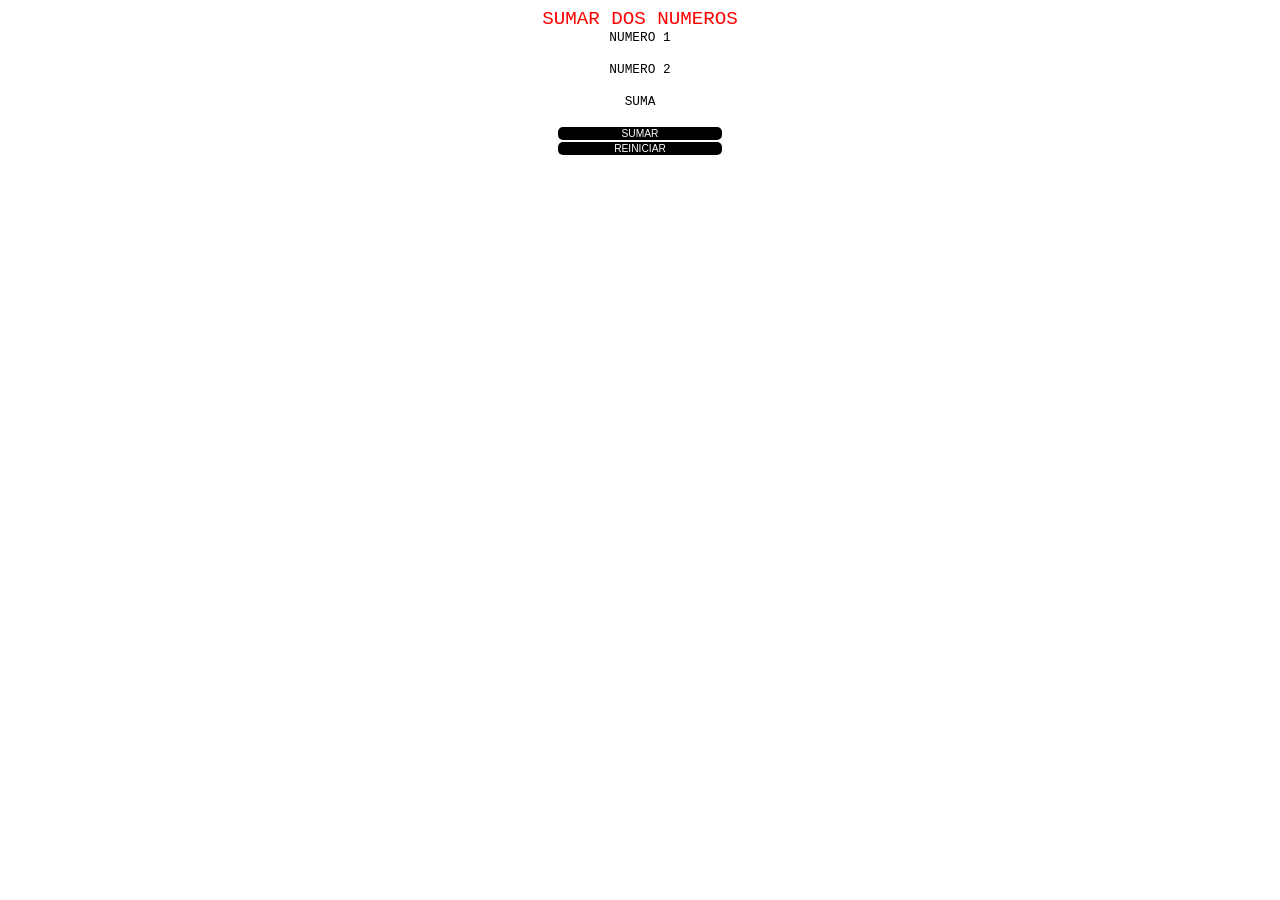
<file: TEMA_08/index.html>
<!DOCTYPE html>
<html lang="en">
<head>
    <meta charset="UTF-8">
    <meta name="viewport" content="width=device-width, initial-scale=1.0">
    <title>Document</title>
    <style>
        body {
            font-family: 'Courier New';
            font-size: 0.8em;
        }
        
        .div-titulo {
            color: red;
            font-weight: normal;
            font-size: 1.5em;
            text-transform: uppercase;
            text-align: center;
        }

        .text-entrada {
            text-align: center;
            border-radius: 5px;
            border: none;
            width: 10%;
            color: blue;
            outline: none;
        }

        button {
           background-color: black; 
           color: white;
           text-align: center;
           border-radius: 5px;
           border: none;
           width: 13%;
           cursor: pointer;
           font-size: 0.8em;
        }
    </style>
</head>
<body>
     <div class="div-titulo">SUMAR DOS NUMEROS</div>
     <div style="text-align: center;">
        <!--ENTRADA-->    
        <label for="txtN1">NUMERO 1</label><br>
        <input type="text" id="txtN1" class="text-entrada" /><br>
        <label for="txtN1">NUMERO 2</label><br>
        <input type="text" id="txtN2" class="text-entrada" /><br>
        <!--SALIDA-->
        <label for="txtS">SUMA</label><br>
        <input type="text" id="txtS" readonly class="text-entrada" style="color: red;"/><br>
        <!--ACCION-->
        <button onclick="sumar()">SUMAR</button><br>
        <button onclick="reiniciar()">REINICIAR</button>
    </div>

    <script>

        function sumar() {
            let n1 = document.getElementById('txtN1').value;
            let n2 = document.getElementById('txtN2').value;
            if(!isNaN(n1) && !isNaN(n2)) {
                n1 = parseFloat(n1);
                n2 = parseFloat(n2);
                let suma = n1 + n2;
                document.getElementById('txtS').value = suma;
            }else {
                alert("ENTRADA INCORRECTA");
            }
        }

        function reiniciar() {
            document.getElementById('txtN1').value = "";
            document.getElementById('txtN2').value = "";
            document.getElementById('txtS').value = "";
        }
    </script>    
</body>
</html>
</file>
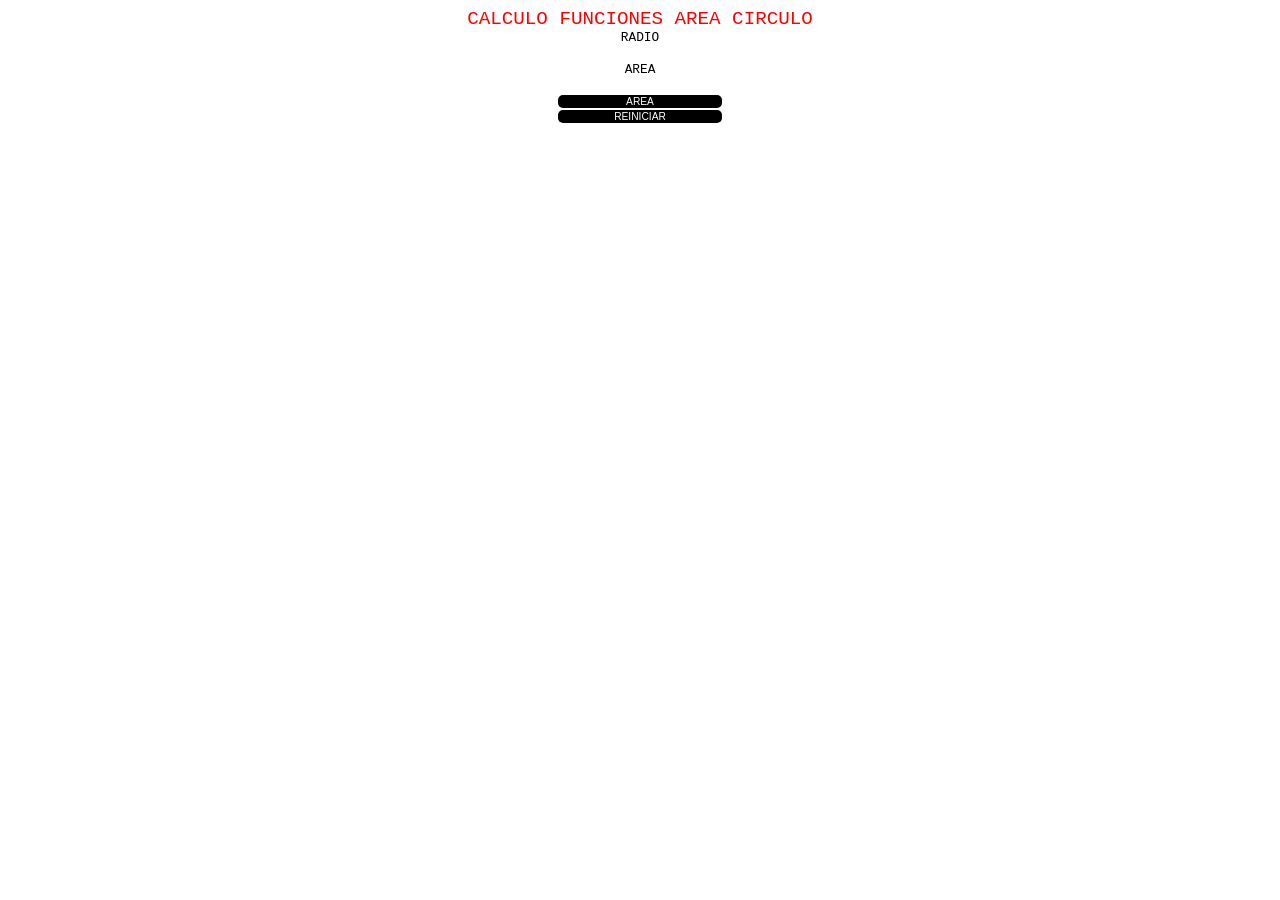
<file: TEMA_10/index.html>
<!DOCTYPE html>
<html lang="en">
<head>
    <meta charset="UTF-8">
    <meta name="viewport" content="width=device-width, initial-scale=1.0">
    <title>Document</title>
    <style>
        body {
            font-family: 'Courier New';
            font-size: 0.8em;
        }
        
        .div-titulo {
            color: red;
            font-weight: normal;
            font-size: 1.5em;
            text-transform: uppercase;
            text-align: center;
        }

        .text-entrada {
            text-align: center;
            border-radius: 5px;
            border: none;
            width: 10%;
            color: blue;
            outline: none;
        }

        button {
           background-color: black; 
           color: white;
           text-align: center;
           border-radius: 5px;
           border: none;
           width: 13%;
           cursor: pointer;
           font-size: 0.8em;
        }
    </style>
</head>
<body>
     <div class="div-titulo">CALCULO FUNCIONES AREA CIRCULO</div>
     <div style="text-align: center;">
        <!--ENTRADA-->    
        <label for="txtR">RADIO</label><br>
        <input type="text" id="txtR" class="text-entrada" /><br>
        <!--SALIDA-->
        <label for="txtArea">AREA</label><br>
        <input type="text" id="txtArea" readonly class="text-entrada" style="color: red;"/><br>
        <!--ACCION-->
        <button onclick="area()">AREA</button><br>
        <button onclick="reiniciar()">REINICIAR</button>
    </div>

    <script>

        function area() {
            let radio = document.getElementById('txtR').value;
            if(!isNaN(radio)) {
                let area = Math.PI * Math.pow(parseFloat(radio),2);
                document.getElementById('txtArea').value = area.toFixed(2);
            }else {
                alert("ENTRADA INCORRECTA");
            }
        }

        function reiniciar() {
            document.getElementById('txtR').value = "";
            document.getElementById('txtArea').value = "";
        }
    </script>    
</body>
</html>
</file>
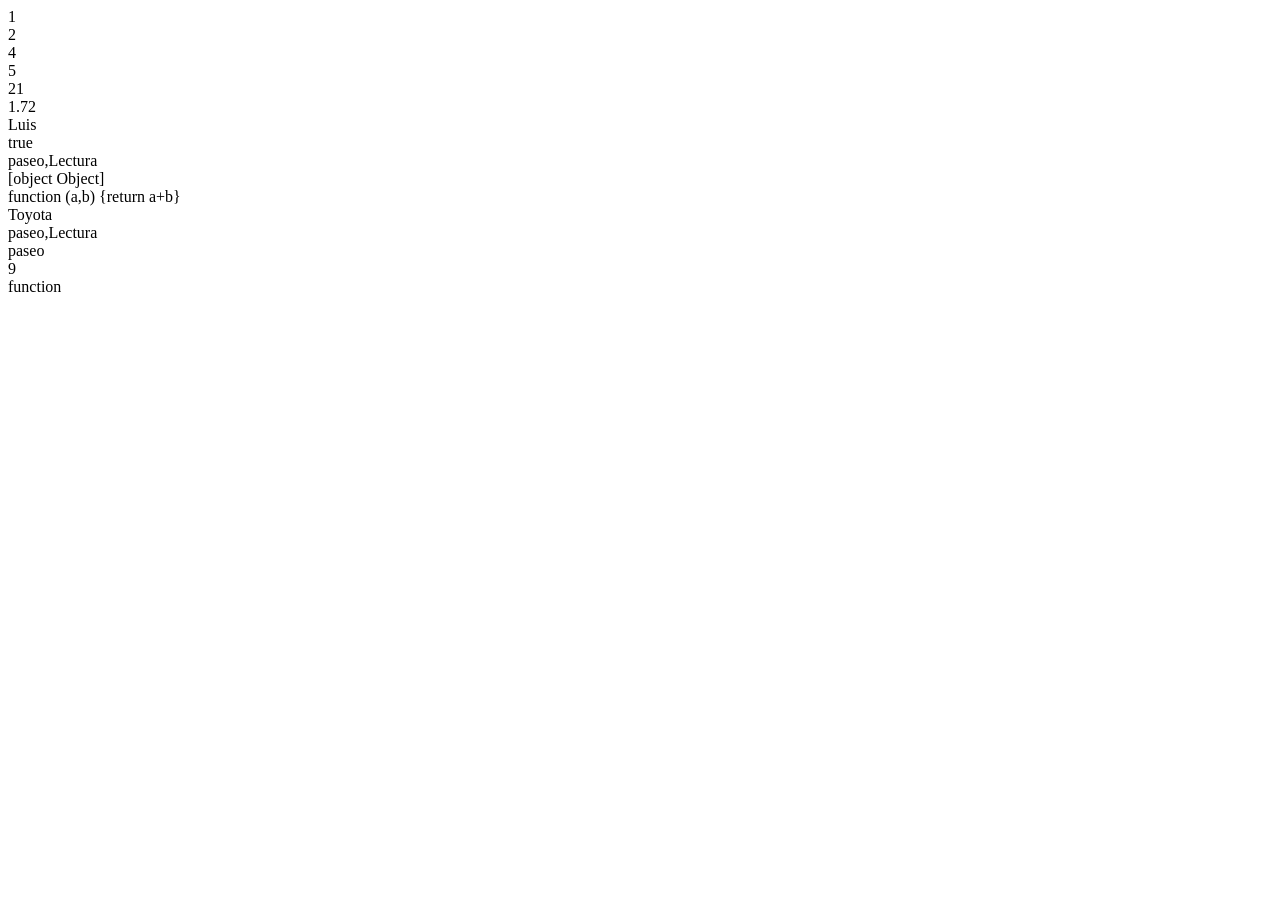
<file: TEMA_12/index.html>
<!DOCTYPE html>
<html lang="en">
<head>
    <meta charset="UTF-8">
    <meta name="viewport" content="width=device-width, initial-scale=1.0">
    <title>Document</title>
</head>
<body>
    

     <script>
         let lista_numeros = [1,2,4,5];

         let lista_valoresdistintos = [21,
                                       1.72,
                                       "Luis",
                                       true,
                                       ["paseo","Lectura"],
                                       {marca: "Toyota", color: "Rojo"},
                                       function (a,b) {return a+b}
                                      ];

         for(let i=0; i<lista_numeros.length; i++) {
             console.log(lista_numeros[i]);
             document.write(lista_numeros[i] + "<br>");
         }

         for(let i=0; i<lista_valoresdistintos.length; i++) {
             console.log(lista_valoresdistintos[i]);
             document.write(lista_valoresdistintos[i] + "<br>");
         }

         //ACCEDER A LA MARCA DE UN DICCIONARIO ANIDADA EN UNA LISTA
         document.write(lista_valoresdistintos[5].marca + "<br>");
         //ACCEDER A UN ELEMENTO DE UNA LISTA ANIDADA EN OTRA LISTA
         document.write(lista_valoresdistintos[4] + "<br>");
         document.write(lista_valoresdistintos[4][0] + "<br>");
         //ACCEDER A UNA FUNCION GUARDADA EN UNA LISTA
         let suma = lista_valoresdistintos[6]
         document.write(suma(4,5) + "<br>");
         document.write(typeof(suma)); //function

     </script>

</body>
</html>
</file>
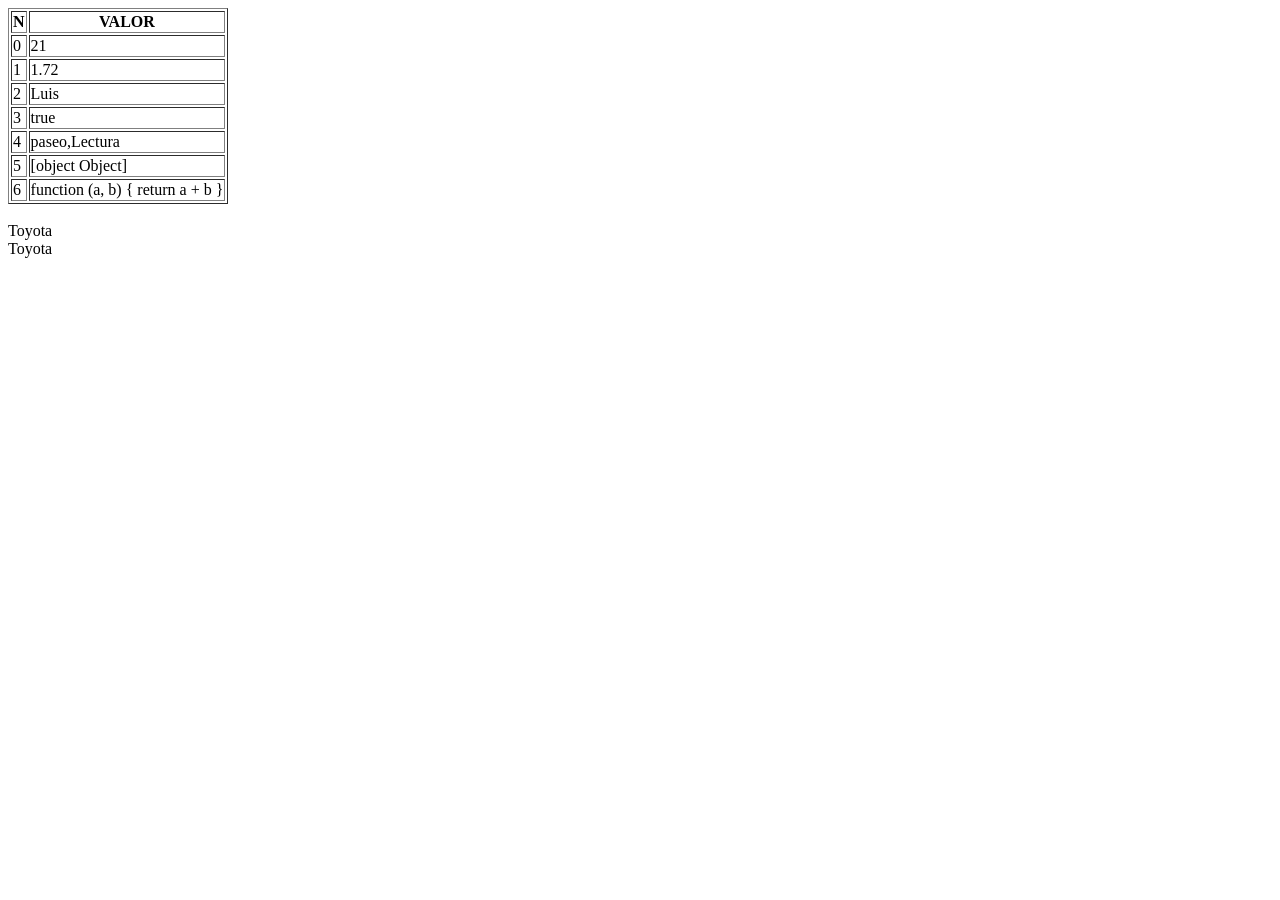
<file: TEMA_13/index.html>
<!DOCTYPE html>
<html lang="en">

<head>
    <meta charset="UTF-8">
    <meta name="viewport" content="width=device-width, initial-scale=1.0">
    <title>Document</title>
</head>

<body>


    <script>
        let lista_valoresdistintos = [21,
            1.72,
            "Luis",
            true,
            ["paseo", "Lectura"],
            { marca: "Toyota", color: "Rojo" },
            function (a, b) { return a + b }
        ];

        document.write("<table border='1'>");
        document.write("<th>N</th><th>VALOR</th>");

        for (let i = 0; i < lista_valoresdistintos.length; i++) {
            document.write("<tr>")
            document.write("<td>" + i + "</td>");
            document.write("<td>" + lista_valoresdistintos[i] + "</td>");
            document.write("</tr>")
        }
        document.write("</table><br>");

        document.write(lista_valoresdistintos[5].marca + "<br>");
        document.write(lista_valoresdistintos[5]['marca']);


    </script>

</body>

</html>
</file>
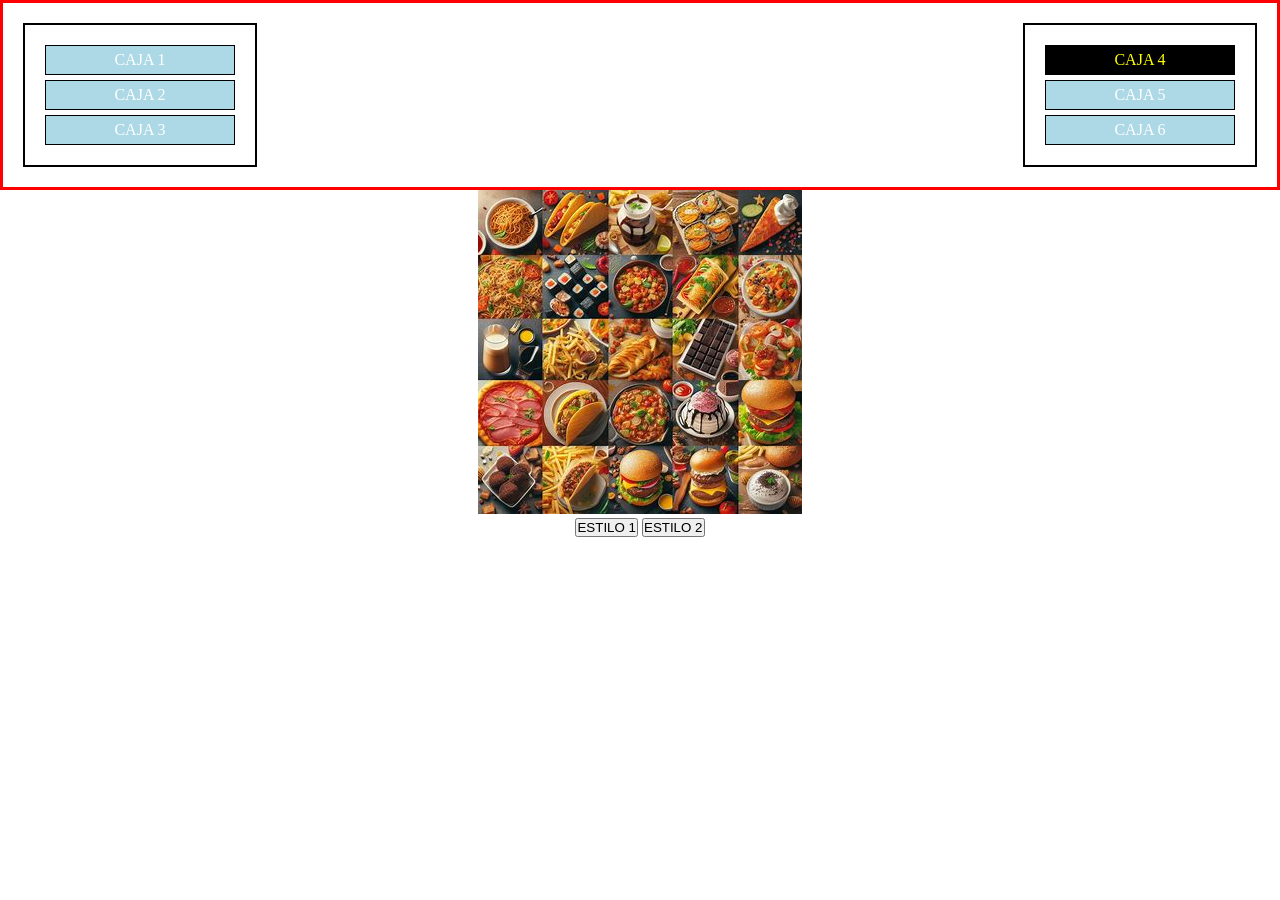
<file: TEMA_14/index.html>
<!DOCTYPE html>
<html lang="en">

<head>
    <meta charset="UTF-8">
    <meta name="viewport" content="width=device-width, initial-scale=1.0">
    <title>DOM</title>
    <style>
        * {
            margin: 0;
            padding: 0
        }

        .contenedor-principal {
            display: flex;
            justify-content: space-between;
            border: 3px solid red;
        }

        .contenedor {
            border: 2px solid black;
            width: 200px;
            margin: 20px;
            padding: 15px;
        }

        .caja {
            background-color: lightblue;
            border: 1px solid black;
            color: white;
            padding: 5px;
            margin: 5px;
            text-align: center;
        }

        .boton {
            background-color: black;
            color: white;
            margin: 15px;
        }

        .imagen1 {
            filter: grayscale(100%);
            border: 10px dotted red;
            opacity: 1;
            border-radius: 50%;
        }

        .imagen2 {
            border: 10px solid red;
            opacity: 1;
        }        
    </style>
</head>

<body>
    <div class="contenedor-principal" id="contenedor-principal">
        <div class="contenedor" id="contenedor1">
            <div class="caja">CAJA 1</div>
            <div class="caja">CAJA 2</div>
            <div class="caja">CAJA 3</div>
        </div>
        <div class="contenedor" id="contenedor2">
            <div class="caja">CAJA 4</div>
            <div class="caja">CAJA 5</div>
            <div class="caja">CAJA 6</div>
        </div>
    </div>

    <!--
    <div style="text-align: center;">
        <button class="boton" onclick="ejercicio05_1('BOX')">CANBIAR NOMBRE DE LAS CAJAS 1 2 3 4 5 6 7 8 9</button>
        <button class="boton" onclick="ejercicio05_1('CAJA')">RESTAURAR TEXTO ORIGINAL DE LAS CAJAS 1 2 3 4 5 6 7 8 9</button>
    </div>
    -->

    <!--
    <div style="text-align: center;">
        <input type="text" id="txtEntrada" />
        <button class="boton" onclick="accion()">ACCION</button>
    </div>    
    -->

    <!--
    <div style="text-align: center;" id="midiv">
        <img src="comida.jpeg" id="miimagen"/><br>
    </div>

    <div style="text-align: center;">
        <button onclick="cambiarImagen('helado.jpeg')">CAMBIAR IMAGEN</button>
        <button onclick="cambiarImagen('comida.jpeg')">RESTAURAR IMAGEN</button>
    </div>
    -->
   
    <div style="text-align: center;" id="midiv">
        <img class="" src="comida.jpeg" id="miimagen"/><br>
        <button onclick="ejercicio13('imagen1')">ESTILO 1</button>
        <button onclick="ejercicio13('imagen2')">ESTILO 2</button>
    </div>


    <script>
        function ejercicio01() {
            console.log("(01) OBTENER UN ELEMENTO(ETIQUETA HTML) EN BASE A SU ATRIBUTO ID");
            let contendor1 = document.getElementById("contenedor1");
            console.log(contenedor1);
        }

        function ejercicio02() {
            console.log("(02) OBTENER UNA COLECCION DE ELEMENTOS EN BASE A LA ETIQUETA");
            let divs = document.getElementsByTagName("div");
            console.log(`TENEMOS ${divs.length} DIVS EN LA PAGINA`);
            console.log('TENEMOS ' + divs.length + ' DIVS EN LA PAGINA');
        }

        function ejercicio03() {
            console.log("(03) OBTENER LOS ELEMENTOS HIJOS");
            let contendor1 = document.getElementById("contenedor1");
            console.log(contenedor1.children);
        }

        function ejercicio04() {
            console.log("(04) OBTENER EL ELEMENTO PADRE DE UN ELEMENTO");
            let contenedor1 = document.getElementById("contenedor1");
            console.log(contenedor1.parentElement);
        }

        function ejercicio05() {
            console.log("(05) OBTENER UNA COLECCION DE ELEMENTOS EN BASE A SU CLASE CSS");
            let contenedores = document.getElementsByClassName("caja");
            console.log(contenedores);
            for (let i = 0; i < contenedores.length; i++) {
                contenedores[i].innerHTML = "BOX " + (i + 1);
            }
        }

        function ejercicio05_1(texto) {
            console.log("(05) OBTENER UNA COLECCION DE ELEMENTOS EN BASE A SU CLASE CSS");
            let contenedores = document.getElementsByClassName("caja");
            console.log(contenedores);
            for (let i = 0; i < contenedores.length; i++) {
                contenedores[i].innerHTML = texto + " " + (i + 1);
            }
        }

        function ejercicio06() {
            console.log("(06) OBTENER EL PRIMER ELEMENTO QUE COINCIDA CON UN SELECTOR DE ESTILO CSS");
            let caja = document.querySelector("#contenedor1 .caja");
            console.log(caja);
            console.log(typeof(caja));
            caja.innerHTML = "HOLA";
        }

        function ejercicio07() {
            console.log("(07) OBTENER UNA COLECCION DE ELEMENTOS EN BASE A UN SELECTOR ESTILO CSS");
            let cajas = document.querySelectorAll('#contenedor1 .caja');
            console.log(cajas);
        }    
        
        function ejercicio08() {
            console.log("(08) OBTENER UNA COLECCION DE ELEMENTOS EN BASE A UN SELECTOR ESTILO CSS");
            let cajas = document.querySelectorAll('#contenedor1 .caja');
            for(let i=0; i<cajas.length; i++) {
                cajas[i].innerHTML = "BOX " + (i+1);
            }
        }

        function ejercicio09() {
            console.log("(09) ACCEDER A LA ULTIMA CAJA DEL CONTENEDOR1");
            let ultimaCaja = document.querySelector('#contenedor1 .caja:last-child');
            console.log(ultimaCaja);
            ultimaCaja.innerHTML = "HOLA";
        }

        function ejercicio10() {
            console.log("(10) ACCEDER A LA ULTIMA CAJA DEL CONTENEDOR2");
            let ultimaCaja = document.querySelector('#contenedor2 .caja:last-child');
            console.log(ultimaCaja);
            ultimaCaja.innerHTML = "HOLA";
        }        

        function accion() {
            let objeto1 = document.getElementById('txtEntrada');
            let dato = objeto1.value;
            if(dato == '1') {
               ejercicio09() 
            }else if(dato == '2') {
               ejercicio10();
            }else {
                //NO HACE NADA
            }
        }

        function ejercicio11() {
            console.log("(11) BUSCAR EN LOS ELEMENTOS PADRES EL DIV QUE TIENE LA CLASE CONTENEDOR-PRINCIPAL");
            //closet: Nos permite buscar de adentro hacia afuera en busca de un elemento.
            let ultimaCaja = document.querySelector('#contenedor2 .caja:last-child');
            console.log(ultimaCaja);
            let probar = ultimaCaja.closest('.contenedor-principal'); //Encadenar métodos
            console.log(probar); // div del contenedor principal
            probar.innerHTML = "<table><th>COLUMNA1</th><tr><td>Luis</td></tr></table>";
        }

        function ejercicio12() {
            console.log("(12) ENCADENAR METODOS PARA OBTENER ELEMENTOS");
            let contenedor2 = document.getElementById('contenedor2');
            console.log(typeof(contenedor2));
            let x = contenedor2.querySelector('.caja');
            x.innerHTML = "<table border='1'><th>COLUMNA1</th><tr><td>Luis</td></tr></table>";
            //x.innerHTML = "MUNDO";
            console.log(contenedor2.querySelector('.caja')); //Caja 4
        }

        function cambiarImagen(texto) {
             let div_imagen = document.getElementById('midiv');
             div_imagen.innerHTML = "<img src=" + texto + " id='miimagen'/><br>" 
             //div_imagen.innerHTML = "AQUI SE PONE MI IMAGEN" 
             console.log(imagen)
        }

        function ejercicio13(estilo) { //15
            console.log("(13) MODIFICAR EL ATRIBUTO DE UN ELEMENTO");
            let objeto = document.getElementById('miimagen');
            objeto.setAttribute('class', estilo);
        }

        function ejercicio14() { //16
            console.log("(13) MODIFICAR LOS ESTILOS CSS INDIVIDUALMENTE");
            let primeraCajaContenedor2 = document.querySelector('#contenedor2 .caja');
            primeraCajaContenedor2.style.background = '#000';
            primeraCajaContenedor2.style.color = 'yellow';
        }



        ejercicio14();



        /*
          F12
          Ctrl + Shift + J
          Botón derecho en el navegador y opción "inspeccionar"
        */


    </script>
</body>

</html>
</file>
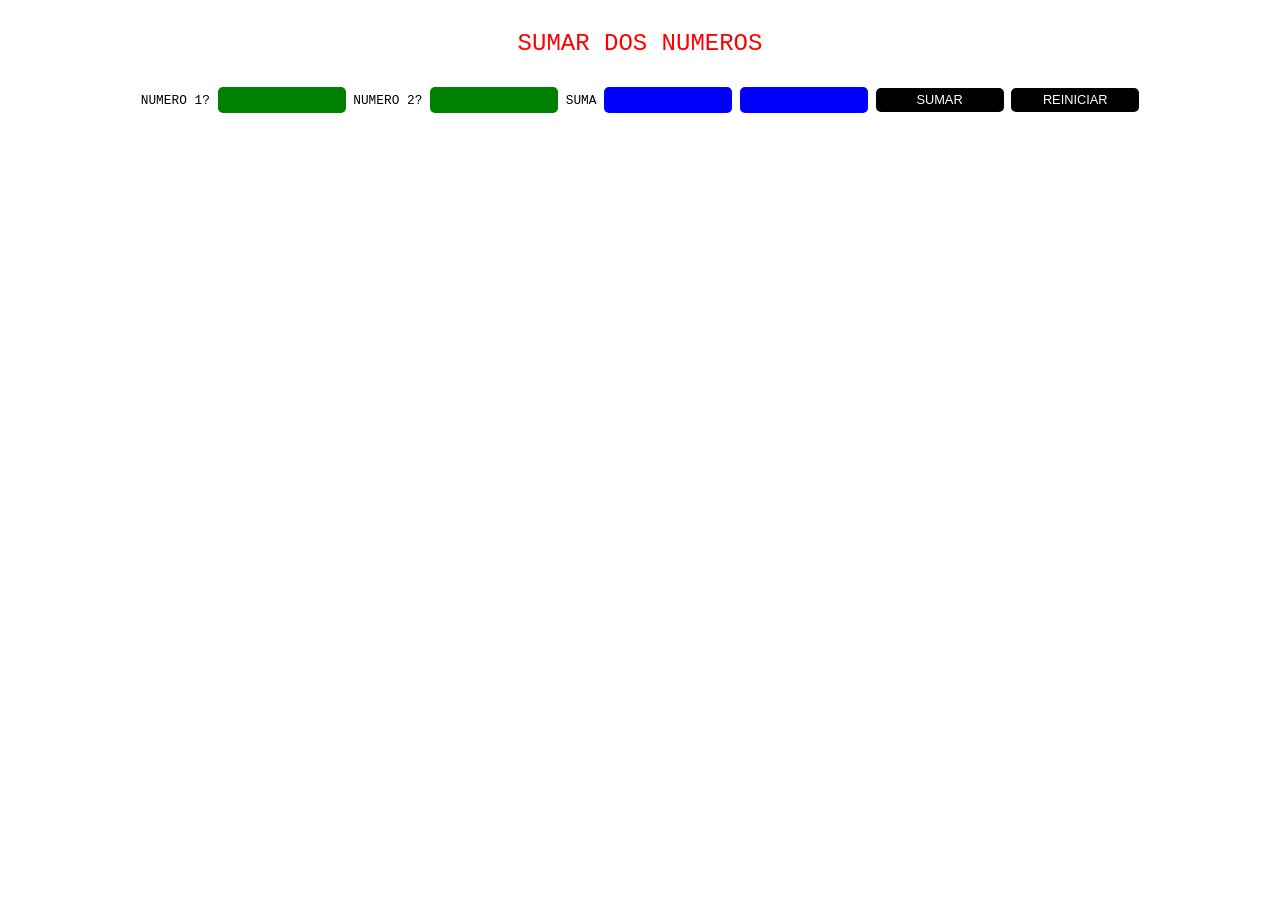
<file: TEMA_15/index.html>
<!DOCTYPE html>
<html lang="en">
<head>
    <meta charset="UTF-8">
    <meta name="viewport" content="width=device-width, initial-scale=1.0">
    <script src="codigo.js"></script>
    <link rel="stylesheet" href="estilo.css">
    <title>Document</title>
</head>
<body>
    <!--TITULO-->
    <div class="div-titulo1">SUMAR DOS NUMEROS</div>
    <!--CUERPO-->
    <div class="div-cuerpo">
        <!--ENTRADA-->
        <label for="txtN1">NUMERO 1?</label>
        <input class="text-entrada" type="text" id="txtN1" />
        <label for="txtN2">NUMERO 2?</label>
        <input class="text-entrada" type="text" id="txtN2" />
        <!--SALIDA-->
        <label for="txtS">SUMA</label>
        <input class="text-entrada text-salida" type="text" id="txtS" readonly/>
        <label for="txtM"></label>
        <input class="text-entrada text-salida" type="text" id="txtM" readonly>
        <!--ACCION-->
        <button id="btnSumar">SUMAR</button>
        <button id="btnReiniciar">REINICIAR</button>
    </div>
</body>
</html>
</file>
<file: TEMA_15/estilo.css>
* {
    margin: 0;
    padding: 0;
}
body {
    font-family: 'Courier New';
    font-size: 1em;
}

.div-titulo1 {
    color: red; /*Color del texto*/
    font-weight: normal; /*Estilo de la fuente de texto*/
    font-size: 1.5em; /*Tamaño de la letra*/
    text-align: center;
    margin: 30px 0 30px 0;
}

.div-cuerpo {
    color: black;
    font-size: 0.8em;
    text-align: center;
}

.text-entrada {
    text-align: center;
    border-radius: 5px;
    border: none;
    width: 10%;
    background-color: green;
    color: white;
    font-size: 1em;
    height: 2em;
    outline: none;
}

.text-salida {
    color: red;
    background-color: blue;
}

button {
    background-color: black;
    color: white;
    text-align: center;
    border-radius: 5px;
    border: none;
    width: 10%;
    font-size: 1em;
    cursor: pointer;
    height: 1.9em;
}
</file>
